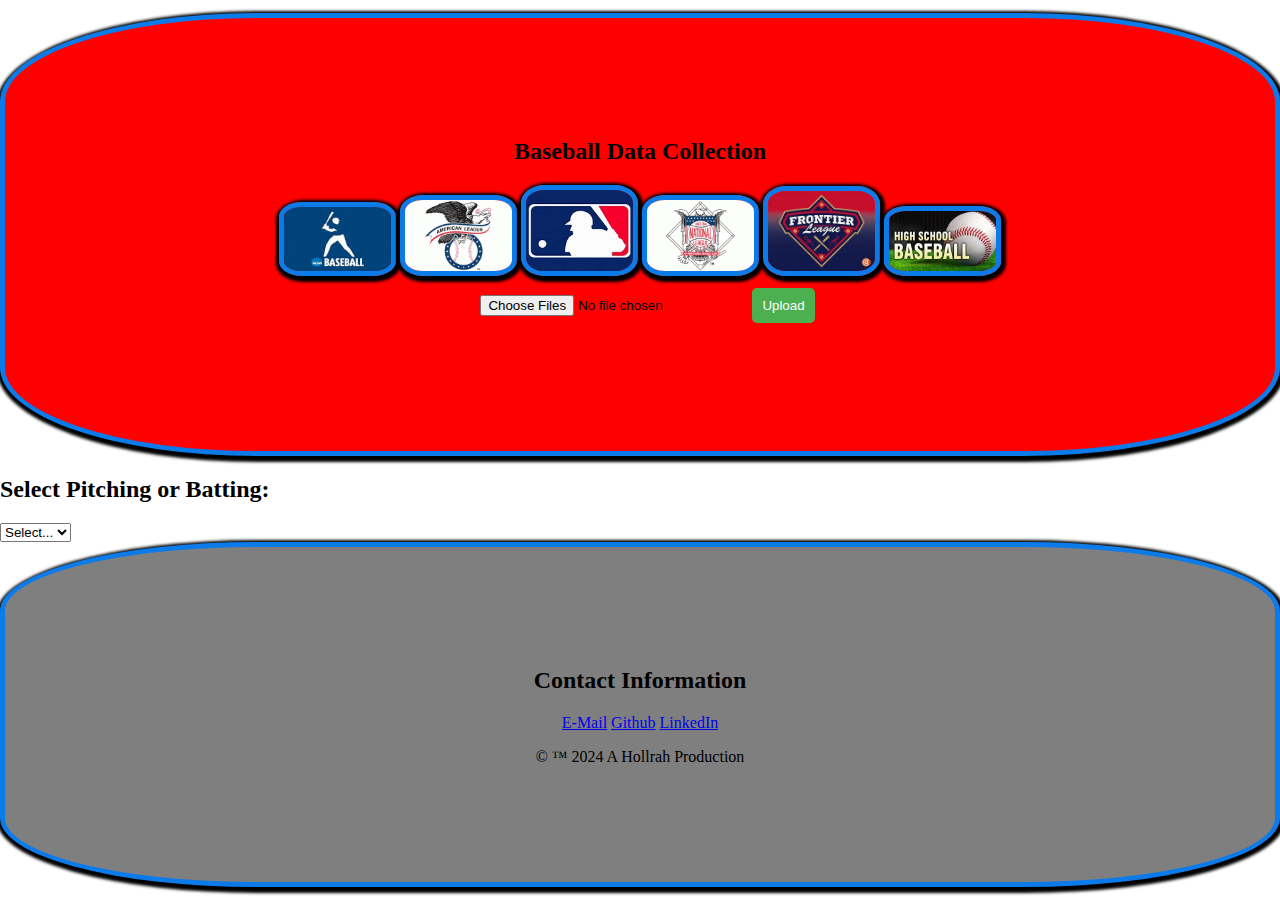
<file: index.html>
<!DOCTYPE html>
<html lang="en">
<head>
    <meta charset="UTF-8">
    <meta name="viewport" content="width=device-width, initial-scale=1.0">
    <title>Baseball Form</title>
    <link rel="preconnect" href="https://fonts.googleapis.com">
    <link rel="preconnect" href="https://fonts.gstatic.com" crossorigin>
    <link href="https://fonts.googleapis.com/css2?family=Merriweather:ital,wght@0,300;0,400;0,700;0,900;1,300;1,400;1,700;1,900&display=swap" rel="stylesheet">
    <link rel="stylesheet" type="text/css" href="/style/index.css">
    <link rel="stylesheet" type="text/css" href="/style/login.css">
   <style>
        .hidden {
            display: none;
        }
    </style>
</head>
<body>
    <section>
        <header class="data">
    <div id="login-container" class="hidden">
       <!-- <h2>Login to continue</h2> -->
    </div>
         <!--   <h1><a href="loginpage.html">Log In</a></h1>  -->
            <h2>Baseball Data Collection</h2>
            <div>
                <img src="images/ncaa.jpg" height="150" width="150" alt="image">
                <img src="images/al.gif" height="150" width="150" alt="image">
                <img src="images/mlb.jpg" height="150" width="150" alt="image">
                <img src="images/nl.gif" height="150" width="150" alt="image">
                <img src="images/frontier league.jpg" height="150" width="150" alt="image">
                <img src="images/Highschool.jpg" height="150" width="150" alt="image">
            </div>
            <form id="uploadForm" enctype="multipart/form-data">
              <input type="file" id="fileInput" name="files" multiple>
              <button type="button" onclick="uploadFiles()">Upload</button>
            </form>
        </header>
        <section>
            <h2>Select Pitching or Batting:</h2>
            <select id="selection" onchange="toggleForm()">
                <option value="">Select...</option>
                <option value="batting">Batting</option>
                <option value="pitching">Pitching</option>
            </select>
        </section>
        <section>
            <div class="scene">
                <div class="grid">
                  <i><i></i><i></i></i>
                  <i><i></i><i></i></i>
                  <i><i></i><i></i></i>
                  <i><i></i><i></i></i>
                  <i><i></i><i></i></i>
                  <i><i></i><i></i></i>
                  <i><i></i><i></i></i>
                  <i><i></i><i></i></i>
                  <i><i></i><i></i></i>
                  <i><i></i><i></i></i>
                  <i><i></i><i></i></i>
                  <i><i></i><i></i></i>
                  <i><i></i><i></i></i>
                  <i><i></i><i></i></i>
                  <i><i></i><i></i></i>
                  <i><i></i><i></i></i>
                  <i><i></i><i></i></i>
                  <i><i></i><i></i></i>
                  <i><i></i><i></i></i>
                  <i><i></i><i></i></i>
                  <i><i></i><i></i></i>
                  <i><i></i><i></i></i>
                  <i><i></i><i></i></i>
                  <i><i></i><i></i></i>
                  <i><i></i><i></i></i>
                  <i><i></i><i></i></i>
                  <i><i></i><i></i></i>
                  <i><i></i><i></i></i>
                  <i><i></i><i></i></i>
                  <i><i></i><i></i></i>
                  <i><i></i><i></i></i>
                  <i><i></i><i></i></i>
                  <i><i></i><i></i></i>
                  <i><i></i><i></i></i>
                  <i><i></i><i></i></i>
                  <i><i></i><i></i></i>
                  <i><i></i><i></i></i>
                  <i><i></i><i></i></i>
                  <i><i></i><i></i></i>
                  <i><i></i><i></i></i>
                  <i><i></i><i></i></i>
                  <i><i></i><i></i></i>
                  <i><i></i><i></i></i>
                  <i><i></i><i></i></i>
                  <i><i></i><i></i></i>
                  <i><i></i><i></i></i>
                  <i><i></i><i></i></i>
                  <i><i></i><i></i></i>
                  <i><i></i><i></i></i>
                  <i><i></i><i></i></i>
                  <i><i></i><i></i></i>
                  <i><i></i><i></i></i>
                  <i><i></i><i></i></i>
                  <i><i></i><i></i></i>
                  <i><i></i><i></i></i>
                  <i><i></i><i></i></i>
                  <i><i></i><i></i></i>
                  <i><i></i><i></i></i>
                  <i><i></i><i></i></i>
                  <i><i></i><i></i></i>
                  <i><i></i><i></i></i>
                  <i><i></i><i></i></i>
                  <i><i></i><i></i></i>
                  <i><i></i><i></i></i>
                  <i><i></i><i></i></i>
                  <i><i></i><i></i></i>
                  <i><i></i><i></i></i>
                  <i><i></i><i></i></i>
                  <i><i></i><i></i></i>
                  <i><i></i><i></i></i>
                  <i><i></i><i></i></i>
                  <i><i></i><i></i></i>
                  <i><i></i><i></i></i>
                  <i><i></i><i></i></i>
                  <i><i></i><i></i></i>
                  <i><i></i><i></i></i>
                  <i><i></i><i></i></i>
                  <i><i></i><i></i></i>
                  <i><i></i><i></i></i>
                  <i><i></i><i></i></i>
                  <i><i></i><i></i></i>
                  <i><i></i><i></i></i>
                  <i><i></i><i></i></i>
                  <i><i></i><i></i></i>
                  <i><i></i><i></i></i>
                  <i><i></i><i></i></i>
                  <i><i></i><i></i></i>
                  <i><i></i><i></i></i>
                  <i><i></i><i></i></i>
                  <i><i></i><i></i></i>
                  <i><i></i><i></i></i>
                  <i><i></i><i></i></i>
                  <i><i></i><i></i></i>
                  <i><i></i><i></i></i>
                  <i><i></i><i></i></i>
                  <i><i></i><i></i></i>
                  <i><i></i><i></i></i>
                  <i><i></i><i></i></i>
                  <i><i></i><i></i></i>
                  <i><i></i><i></i></i>
                  <i><i></i><i></i></i>
                  <i><i></i><i></i></i>
                  <i><i></i><i></i></i>
                  <i><i></i><i></i></i>
                  <i><i></i><i></i></i>
                  <i><i></i><i></i></i>
                  <i><i></i><i></i></i>
                  <i><i></i><i></i></i>
                  <i><i></i><i></i></i>
                  <i><i></i><i></i></i>
                  <i><i></i><i></i></i>
                  <i><i></i><i></i></i>
                  <i><i></i><i></i></i>
                  <i><i></i><i></i></i>
                  <i><i></i><i></i></i>
                  <i><i></i><i></i></i>
                  <i><i></i><i></i></i>
                  <i><i></i><i></i></i>
                  <i><i></i><i></i></i>
                  <i><i></i><i></i></i>
                  <i><i></i><i></i></i>
                  <i><i></i><i></i></i>
                  <i><i></i><i></i></i>
                  <i><i></i><i></i></i>
                  <i><i></i><i></i></i>
                  <i><i></i><i></i></i>
                  <i><i></i><i></i></i>
                  <i><i></i><i></i></i>
                  <i><i></i><i></i></i>
                  <i><i></i><i></i></i>
                  <i><i></i><i></i></i>
                  <i><i></i><i></i></i>
                  <i><i></i><i></i></i>
                  <i><i></i><i></i></i>
                  <i><i></i><i></i></i>
                  <i><i></i><i></i></i>
                  <i><i></i><i></i></i>
                  <i><i></i><i></i></i>
                  <i><i></i><i></i></i>
                  <i><i></i><i></i></i>
                  <i><i></i><i></i></i>
                  <i><i></i><i></i></i>
                  <i><i></i><i></i></i>
                  <i><i></i><i></i></i>
                  <i><i></i><i></i></i>
                  <i><i></i><i></i></i>
                  <i><i></i><i></i></i>
                  <i><i></i><i></i></i>
                  <i><i></i><i></i></i>
                  <i><i></i><i></i></i>
                  <i><i></i><i></i></i>
                  <i><i></i><i></i></i>
                  <i><i></i><i></i></i>
                  <i><i></i><i></i></i>
                  <i><i></i><i></i></i>
                  <i><i></i><i></i></i>
                  <i><i></i><i></i></i>
                  <i><i></i><i></i></i>
                  <i><i></i><i></i></i>
                  <i><i></i><i></i></i>
                  <i><i></i><i></i></i>
                  <i><i></i><i></i></i>
                  <i><i></i><i></i></i>
                  <i><i></i><i></i></i>
                  <i><i></i><i></i></i>
                  <i><i></i><i></i></i>
                  <i><i></i><i></i></i>
                  <i><i></i><i></i></i>
                  <i><i></i><i></i></i>
                  <i><i></i><i></i></i>
                  <i><i></i><i></i></i>
                  <i><i></i><i></i></i>
                  <i><i></i><i></i></i>
                  <i><i></i><i></i></i>
                  <i><i></i><i></i></i>
                  <i><i></i><i></i></i>
                  <i><i></i><i></i></i>
                  <i><i></i><i></i></i>
                  <i><i></i><i></i></i>
                  <i><i></i><i></i></i>
                  <i><i></i><i></i></i>
                  <i><i></i><i></i></i>
                  <i><i></i><i></i></i>
                  <i><i></i><i></i></i>
                  <i><i></i><i></i></i>
                  <i><i></i><i></i></i>
                  <i><i></i><i></i></i>
                  <i><i></i><i></i></i>
                  <i><i></i><i></i></i>
                  <i><i></i><i></i></i>
                  <i><i></i><i></i></i>
                  <i><i></i><i></i></i>
                  <i><i></i><i></i></i>
                  <i><i></i><i></i></i>
                  <i><i></i><i></i></i>
                  <i><i></i><i></i></i>
                  <i><i></i><i></i></i>
                  <i><i></i><i></i></i>
                  <i><i></i><i></i></i>
                  <i><i></i><i></i></i>
                  <i><i></i><i></i></i>
                  <i><i></i><i></i></i>
                  <i><i></i><i></i></i>
                  <i><i></i><i></i></i>
                  <i><i></i><i></i></i>
                  <i><i></i><i></i></i>
                  <i><i></i><i></i></i>
                  <i><i></i><i></i></i>
                  <i><i></i><i></i></i>
                  <i><i></i><i></i></i>
                  <i><i></i><i></i></i>
                  <i><i></i><i></i></i>
                  <i><i></i><i></i></i>
                  <i><i></i><i></i></i>
                  <i><i></i><i></i></i>
                  <i><i></i><i></i></i>
                  <i><i></i><i></i></i>
                  <i><i></i><i></i></i>
                  <i><i></i><i></i></i>
                  <i><i></i><i></i></i>
                  <i><i></i><i></i></i>
                  <i><i></i><i></i></i>
                  <i><i></i><i></i></i>
                  <i><i></i><i></i></i>
                  <i><i></i><i></i></i>
                  <i><i></i><i></i></i>
                  <i><i></i><i></i></i>
                  <i><i></i><i></i></i>
                  <i><i></i><i></i></i>
                  <i><i></i><i></i></i>
                  <i><i></i><i></i></i>
                  <i><i></i><i></i></i>
                  <i><i></i><i></i></i>
                  <i><i></i><i></i></i>
                  <i><i></i><i></i></i>
                  <i><i></i><i></i></i>
                  <i><i></i><i></i></i>
                  <i><i></i><i></i></i>
                  <i><i></i><i></i></i>
                  <i><i></i><i></i></i>
                  <i><i></i><i></i></i>
                  <i><i></i><i></i></i>
                  <i><i></i><i></i></i>
                  <i><i></i><i></i></i>
                  <i><i></i><i></i></i>
                  <i><i></i><i></i></i>
                  <i><i></i><i></i></i>
                  <i><i></i><i></i></i>
                  <i><i></i><i></i></i>
                  <i><i></i><i></i></i>
                  <i><i></i><i></i></i>
                  <i><i></i><i></i></i>
                  <i><i></i><i></i></i>
                  <i><i></i><i></i></i>
                  <i><i></i><i></i></i>
                  <i><i></i><i></i></i>
                </div>
                <div class="ball">
                  <i></i>
                </div>
              </div>
        </section>
        <footer>
            <h2>Contact Information</h2>
            <a href="mailto:mhollrah0001@gmail.com" subject="subject text" rel="email">E-Mail</a>
            <a href="https://github.com/Myfithub12/Project.git" target=text rel="github">Github</a>
            <a href="https://www.linkedin.com/mark-hollrah" target=text rel="linkedin">LinkedIn</a>
            <p>&copy; &trade; 2024 A Hollrah Production</p>
        </footer>
        <script src="/script/index.js"></script>
        <script src="/script/image.js"></script>
        <script src="/script/node.js"></script>
    </body>
</html>
</file>
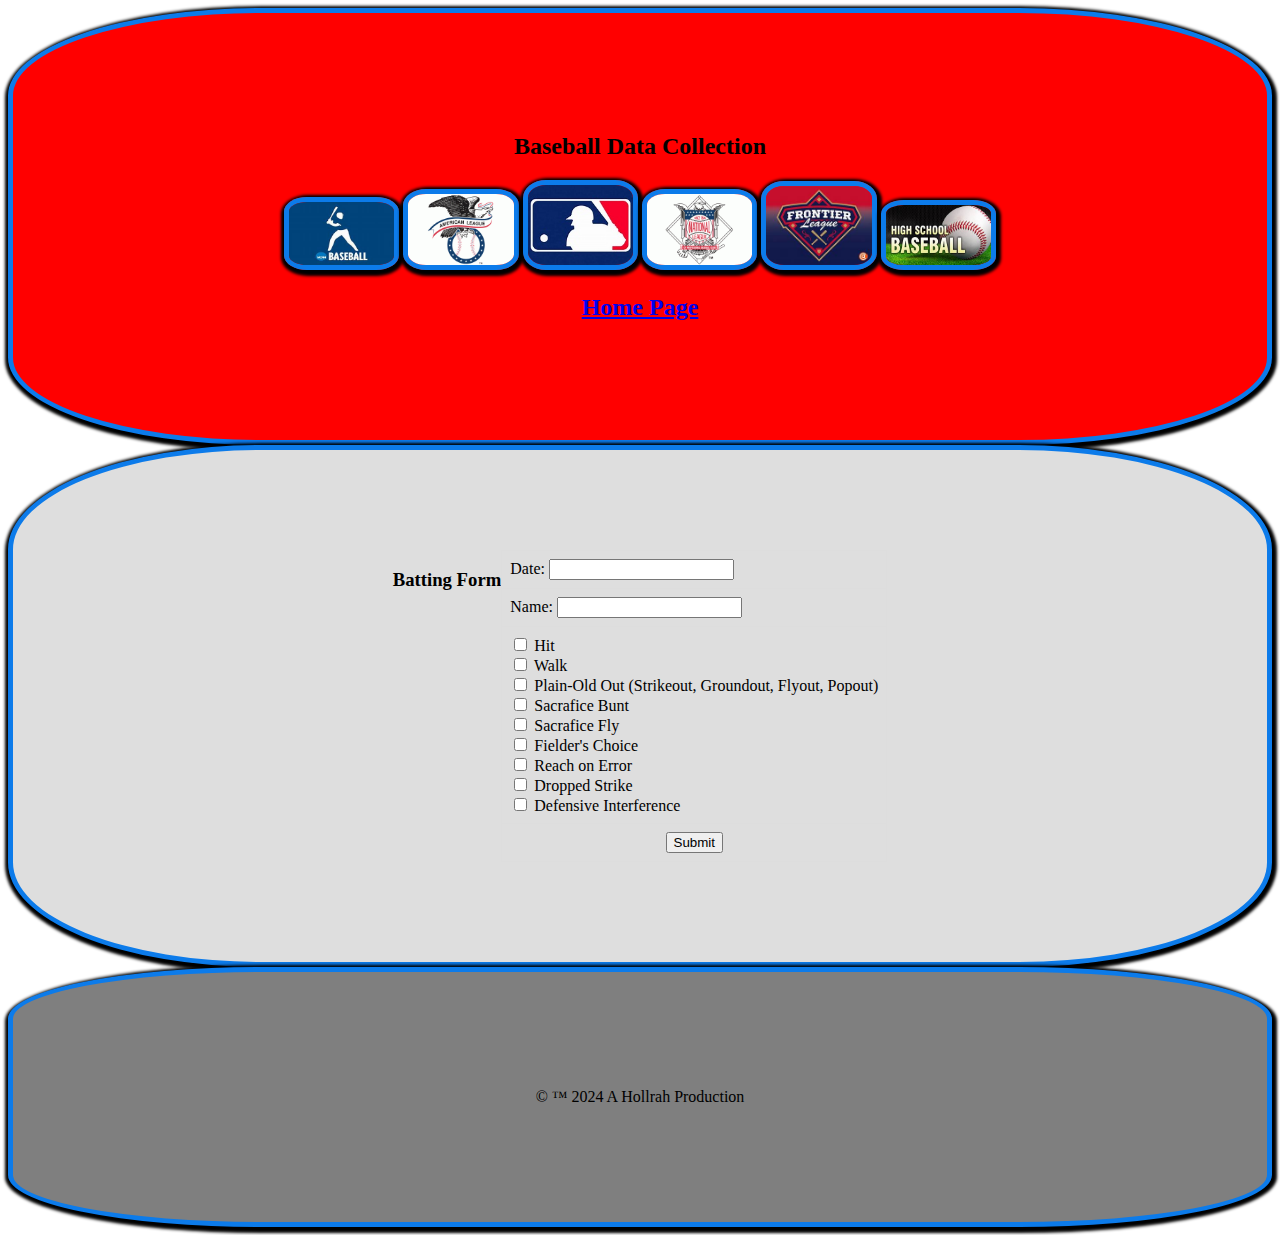
<file: html/batting.html>
<!DOCTYPE html>
<html lang="en">
<head>
    <meta charset="UTF-8">
    <meta name="viewport" content="width=device-width, initial-scale=1.0">
    <title>Baseball Form</title>
    <link rel="preconnect" href="https://fonts.googleapis.com">
    <link rel="preconnect" href="https://fonts.gstatic.com" crossorigin>
    <link href="https://fonts.googleapis.com/css2?family=Merriweather:ital,wght@0,300;0,400;0,700;0,900;1,300;1,400;1,700;1,900&display=swap" rel="stylesheet">
    <link rel="stylesheet" type="text/css" href="/style/index.css">
    <link rel="spreadsheet" type="text" href="/csv/batting.csv">
</head>
<body>
    <section>
        <header class="data">
            <a href="index.html"></a>
            <h2>Baseball Data Collection</h2>
            <div>
                <img src="../images/ncaa.jpg" height="150" width="150" alt="image">
                <img src="../images/al.gif" height="150" width="150" alt="image">
                <img src="../images/mlb.jpg" height="150" width="150" alt="image">
                <img src="../images/nl.gif" height="150" width="150" alt="image">
                <img src="../images/frontier league.jpg" height="150" width="150" alt="image">
                <img src="../images/Highschool.jpg" height="150" width="150" alt="image">
            </div>
            <h2><a href="/index.html">Home Page</a></h2>
        </header>
        <section>
            <div>
                <nav id="hamnav">
                    <div id="hamitems">
                        <div class="aaa">
                            <h3>Batting Form</h3>
                            <form id="baseballForm">
                                <table>
                                    <tr>
                                        <td>
                                            <div class="date">
                                                <label for="date">Date:</label> 
                                                <input type="text" id="date" name="date" required>
                                            </div>
                                        </td>
                                    </tr>
                                    <tr>
                                        <td>
                                            <div class="name">
                                                <label for="name">Name:</label> 
                                                <input type="text" id="name" name="name" required> 
                                            </div>
                                        </td>
                                    </tr> <!---
                                    <tr>
                                        <td>
                                            <div class="team">
                                                <label for="team">Team:</label> 
                                                <input type="text" id="team" name="team" required>
                                            </div>
                                        </td>
                                    </tr> -->
                                    <tr>
                                        <td>
                                            <div class="hitOut">
                                                <form id="batting-form">
                                                    <label>
                                                        <input type="checkbox" name="hit"> Hit
                                                    </label><br>
                                                    <label>
                                                        <input type="checkbox" name="walk"> Walk
                                                    </label><br>
                                                    <label>
                                                        <input type="checkbox" name="plain-old-out"> Plain-Old Out (Strikeout, Groundout, Flyout, Popout)
                                                    </label><br>
                                                    <label>
                                                        <input type="checkbox" name="sacraficebunt"> Sacrafice Bunt
                                                    </label><br>
                                                    <label>
                                                        <input type="checkbox" name="Sacraficefly"> Sacrafice Fly
                                                    </label><br>
                                                    <label>
                                                        <input type="checkbox" name="fielders-choice"> Fielder's Choice
                                                    </label><br>
                                                    <label>
                                                        <input type="checkbox" name="reach-on-error"> Reach on Error
                                                    </label><br>
                                                    <label>
                                                        <input type="checkbox" name="dropped-strike"> Dropped Strike
                                                    </label><br>
                                                    <label>
                                                        <input type="checkbox" name="defensiveinterference"> Defensive Interference
                                                    </label><br>
                                            <!---
                                                    <label>
                                                        Total At-Bats:
                                                        <input type="number" id="total-at-bats" value="0">
                                                    </label><br>
                                            
                                                    <button type="button" onclick="calculateBattingAverage()">Calculate  Batting Average</button>
                                                </form>
                                            
                                                <p>Batting Average: <span id="batting-average">-</span></p> -->
                                            </div>
                                        </td>
                                    </tr>
                                    <tr>
                                        <td colspan="6" style="text-align: center;">
                                            <button type="submit">Submit</button>
                                        </td>
                                    </tr>
                                </table>
                            </form>
                        </div>
                    </div>
                </nav>
            </div>
        </section>
        <footer>
            <p>&copy; &trade; 2024 A Hollrah Production</p>
        </footer>
        <script src="/script/batting.js"></script>
    </body>
</html>
</file>
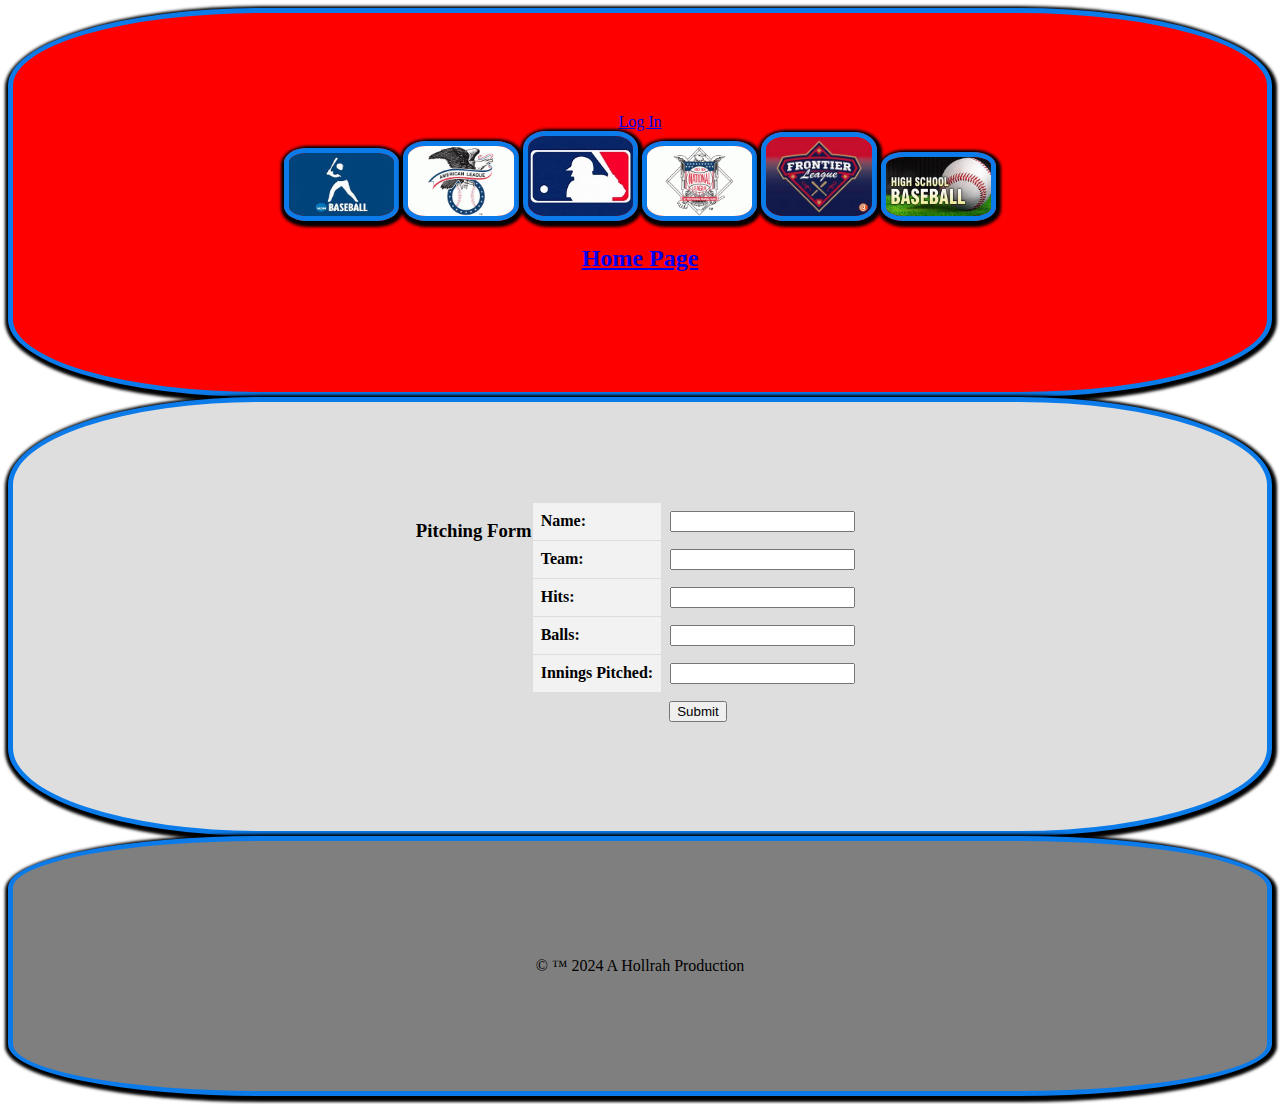
<file: html/pitching.html>
<!DOCTYPE html>
<html lang="en">
<head>
    <meta charset="UTF-8">
    <meta name="viewport" content="width=device-width, initial-scale=1.0">
    <title>Baseball Form</title>
    <link rel="preconnect" href="https://fonts.googleapis.com">
    <link rel="preconnect" href="https://fonts.gstatic.com" crossorigin>
    <link href="https://fonts.googleapis.com/css2?family=Merriweather:ital,wght@0,300;0,400;0,700;0,900;1,300;1,400;1,700;1,900&display=swap" rel="stylesheet">
    <link rel="stylesheet" type="text/css" href="/style/index.css">
    <link rel="spreadsheet" type="text" href="/csv/pitching.csv">
</head>
<body>
    <section>
        <header class="data">
            <a href="pitching.html">Log In</a>
            <div>
                <img src="../images/ncaa.jpg" height="150" width="150" alt="image">
                <img src="../images/al.gif" height="150" width="150" alt="image">
                <img src="../images/mlb.jpg" height="150" width="150" alt="image">
                <img src="../images/nl.gif" height="150" width="150" alt="image">
                <img src="../images/frontier league.jpg" height="150" width="150" alt="image">
                <img src="../images/Highschool.jpg" height="150" width="150" alt="image">
            </div>
            <h2><a href="index.html">Home Page</a></h2>
        </header>
            <div>
                <nav id="hamnav">
                    <div id="hamitems">
                        <div class="aaa">
                            <h3>Pitching Form</h3>
                            <form id="baseballForm">
                                <table>
                                    <tr>
                                        <th><label for="name">Name:</label></th>
                                        <td><input type="text" id="name" name="name" required></td>
                                    </tr>
                                    <tr>
                                        <th><label for="team">Team:</label></th>
                                        <td><input type="text" id="team" name="team" required></td>
                                    </tr>
                                    <tr>
                                        <th><label for="hits">Hits:</label></th>
                                        <td><input type="number" id="hits" name="hits" required></td>
                                    </tr>
                                    <tr>
                                        <th><label for="balls">Balls:</label></th>
                                        <td><input type="number" id="balls" name="balls" required></td>
                                    </tr>
                                    <tr>
                                        <th><label for="inningsPitched">Innings Pitched:</label></th>
                                        <td><input type="number" id="inningsPitched" name="inningsPitched" required></td>
                                    </tr>
                                    <tr>
                                        <td colspan="2" style="text-align: center;">
                                            <button type="submit">Submit</button>
                                        </td>
                                    </tr>
                                </table>
                            </form>
                        </div>
                    </div>
                </nav>
            </div>
        </section>
        <footer>
            <p>&copy; &trade; 2024 A Hollrah Production</p>
        </footer>
        <script src="/script/pitching.js"></script>
        <script src="/script/index.js"></script>
    </body>
</html>
</file>
<file: style/index.css>
body {
    padding: 6 6 6 6;
}

footer {
    padding: 100px 100px 100px 100px;
    margin: auto;
    text-align: center;
    box-shadow: 1px 2px 3px 4px;
    border: 5.25px solid rgb(012, 123, 234);
    border-radius: 20%;
    background-color: rgb(127, 127, 127);
}

h1 {
    display: flex;
    justify-content: center;
    align-items: center;
    text-align: center;
    color: rgb(222, 222, 222);
}

/* Header */
.aaa {
  display: flex;
  justify-content: center;
  padding: 100px 100px 100px 100px;
  margin: auto;
  text-align: center;
  box-shadow: 1px 2px 3px 4px;
  border: 5.25px solid rgb(012, 123, 234);
  border-radius: 20%;
  background-color:  rgb(222, 222, 222);
}

img {
    justify-content: center;
    align-items: center;
    height: 10%;
    width: 10%;
    box-shadow: 1px 2px 3px 4px;
    border: 5.25px solid rgb(012, 123, 234);
    border-radius: 20%;
}

/* Table For Information Input */
table {
  width: 100%;
  border-collapse: collapse;
}
th, td {
  border: 1px solid #ddd;
  padding: 8px;
  text-align: left;
}
th {
  background-color: #f2f2f2;
}

footer {
    padding: 100px 100px 100px 100px;
    margin: auto;
    text-align: center;
    box-shadow: 1px 2px 3px 4px;
    border: 5.25px solid rgb(012, 123, 234);
    border-radius: 20%;
    background-color: rgb(127, 127, 127);
}

.ballfield {
  padding: 100px 100px 100px 100px;
  margin: auto;
  text-align: center;
  box-shadow: 1px 2px 3px 4px;
  border: 5.25px solid rgb(012, 123, 234);
  border-radius: 20%;
  background-color: red;
}

.btn {
    padding: 100px 100px 100px 100px;
    margin: auto;
    text-align: center;
    box-shadow: 1px 2px 3px 4px;
    border: 5.25px solid rgb(012, 123, 234);
    border-radius: 20%;
    background-color: rgb(127, 127, 127);
    display: inline-block;
    font-weight: 400;
    line-height: 1.5;
    text-align: center;
    text-decoration: none;
    vertical-align: middle;
    cursor: pointer;
    -webkit-user-select: none;
    -moz-user-select: none;
    user-select: none;
    background-color: transparent;
    border: 1px solid transparent;
    padding: 0.375rem 0.75rem;
    font-size: 1rem;
    border-radius: 0.25rem;
    transition: color 0.15s ease-in-out, background-color 0.15s ease-in-out, border-color 0.15s ease-in-out, box-shadow 0.15s ease-in-out;
  }

  .data {
      padding: 100px 100px 100px 100px;
      margin: auto;
      text-align: center;
      box-shadow: 1px 2px 3px 4px;
      border: 5.25px solid rgb(012, 123, 234);
      border-radius: 20%;
      background-color: red;
  }
  
  .hidden {
    display: none;
}

  .m-4 {
    margin: 1.5rem !important;
  }
  
  .merriweather-light {
    font-family: "Merriweather", serif;
    font-weight: 300;
    font-style: normal;
  }
  
  .merriweather-regular {
    font-family: "Merriweather", serif;
    font-weight: 400;
    font-style: normal;
  }
  
  .merriweather-bold {
    font-family: "Merriweather", serif;
    font-weight: 700;
    font-style: normal;
  }
  
  .merriweather-black {
    font-family: "Merriweather", serif;
    font-weight: 900;
    font-style: normal;
  }
  
  .merriweather-light-italic {
    font-family: "Merriweather", serif;
    font-weight: 300;
    font-style: italic;
  }
  
  .merriweather-regular-italic {
    font-family: "Merriweather", serif;
    font-weight: 400;
    font-style: italic;
  }
  
  .merriweather-bold-italic {
    font-family: "Merriweather", serif;
    font-weight: 700;
    font-style: italic;
  }
  
  .merriweather-black-italic {
    font-family: "Merriweather", serif;
    font-weight: 900;
    font-style: italic;
  }
</file>
<file: style/login.css>
body {
    display: flex;
    justify-content: center;
    align-items: center;
    height: 100vh;
    margin: 0;
}

h1 {
    display: flex;
    justify-content: center;
    align-items: center;
    text-align: center;
    color: rgb(222, 222, 222);
}

.login-container {
    text-align: center;
    padding: 20px;
    border: 2px solid #ccc;
    border-radius: 5px;
}

input {
    margin: 10px;
    padding: 5px;
}

button {
    padding: 5px 10px;
    background-color: #4CAF50;
    color: white;
    border: none;
    cursor: pointer;
}

.login-container {
    max-width: 400px;
    margin: 0 auto;
    padding: 20px;
    border: 1px solid #ccc;
    border-radius: 5px;
    background-color: #f9f9f9;
}

form {
    margin-bottom: 20px;
}

button {
    padding: 10px;
    background-color: #4CAF50;
    color: white;
    border: none;
    cursor: pointer;
    border-radius: 5px;
}

button:hover {
    background-color: #45a049;
}
</file>
